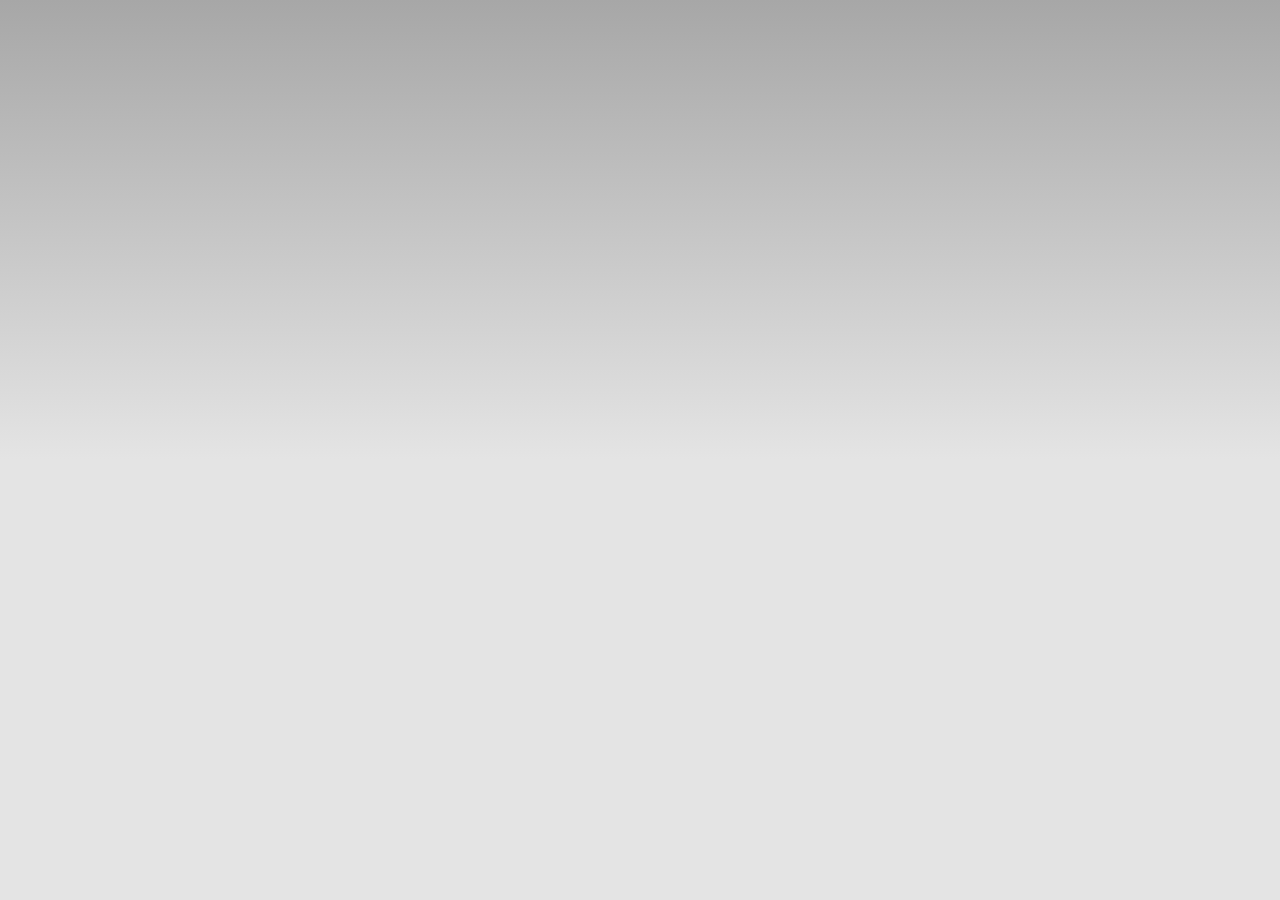
<file: www/index.html>
<!DOCTYPE html>
<html>
    <head>
	<meta charset="utf-8" />
	<meta name="format-detection" content="telephone=no" />
	<link rel="stylesheet" src="css/bootstrap.min.css" />
	<meta name="viewport" content="user-scalable=no, initial-scale=1, maximum-scale=1, minimum-scale=1, width=device-width, height=device-height" />
	<script type="text/javascript" src="http://maps.google.com/maps/api/js?sensor=true"></script>
	<!-- <link href='http://fonts.googleapis.com/css?family=Convergence|Bitter|Droid+Sans|Ubuntu+Mono' rel='stylesheet' type='text/css' /> -->
	<script type="text/javascript" src="js/gmaps.js"></script>
	<script type="text/javascript" src="js/jQuery.js"></script>
	<link rel="stylesheet" type="text/css" href="css/index.css" />
	</head>
	<body>
		<div id="json"></div>
		<div id="map-canvas"></div>
		<script type="text/javascript">
		$(document).ready(function(){
		html = $.ajax({
		url: "http://www.greenville.edu/JSONContent/?type=json&q=%2BstructureName%3ABuilding+%2B%28conhost%3A48190c8c-42c4-46af-8d1a-0cd5db894797+conhost%3ASYSTEM_HOST%29&limit=0",
		dataType:"html"
		});
		html.always( function(data) {
		
		var testing = data;
		
		}); 
});
		</script>
		<script type="text/javascript">
			var path =
				[[38.8933501072404,-89.41022515296936],
				[38.893300004672454,-89.41023722290998],
				[38.89324572685059,-89.41022783517838],
				[38.89324781445989,-89.40995961427694],
				[38.89335323864974,-89.40995693206793],
				[38.8933501072404,-89.41022515296936],
				[38.8933501072404,-89.41022515296936]];
			var map;
			$(document).ready(function(){
				map = new GMaps({
					el: '#map-canvas',
					lat: 38.893638,
					lng: -89.408745,
					zoomControl : true,
					zoomControlOpt: {
						style : 'SMALL',
						position: 'TOP_LEFT'
					},
				panControl : false,
				streetViewControl : false,
				mapTypeControl: true,
				overviewMapControl: true
				});
				map.drawOverlay({
					lat: 38.893638,
					lng: -89.408745,
					content: '<div class="overlay"><font size="6">Greenville College</font><div class="overlay_arrow above"></div></div>'
				});
				polygon = map.drawPolygon({
					paths: path, // pre-defined polygon shape
					strokeColor: '#BBD8E9',
					strokeOpacity: 1,
					strokeWeight: 3,
					fillColor: '#BBD8E9',
					fillOpacity: 0.6
				});
			});
		</script>
	</body>
</html>
</file>
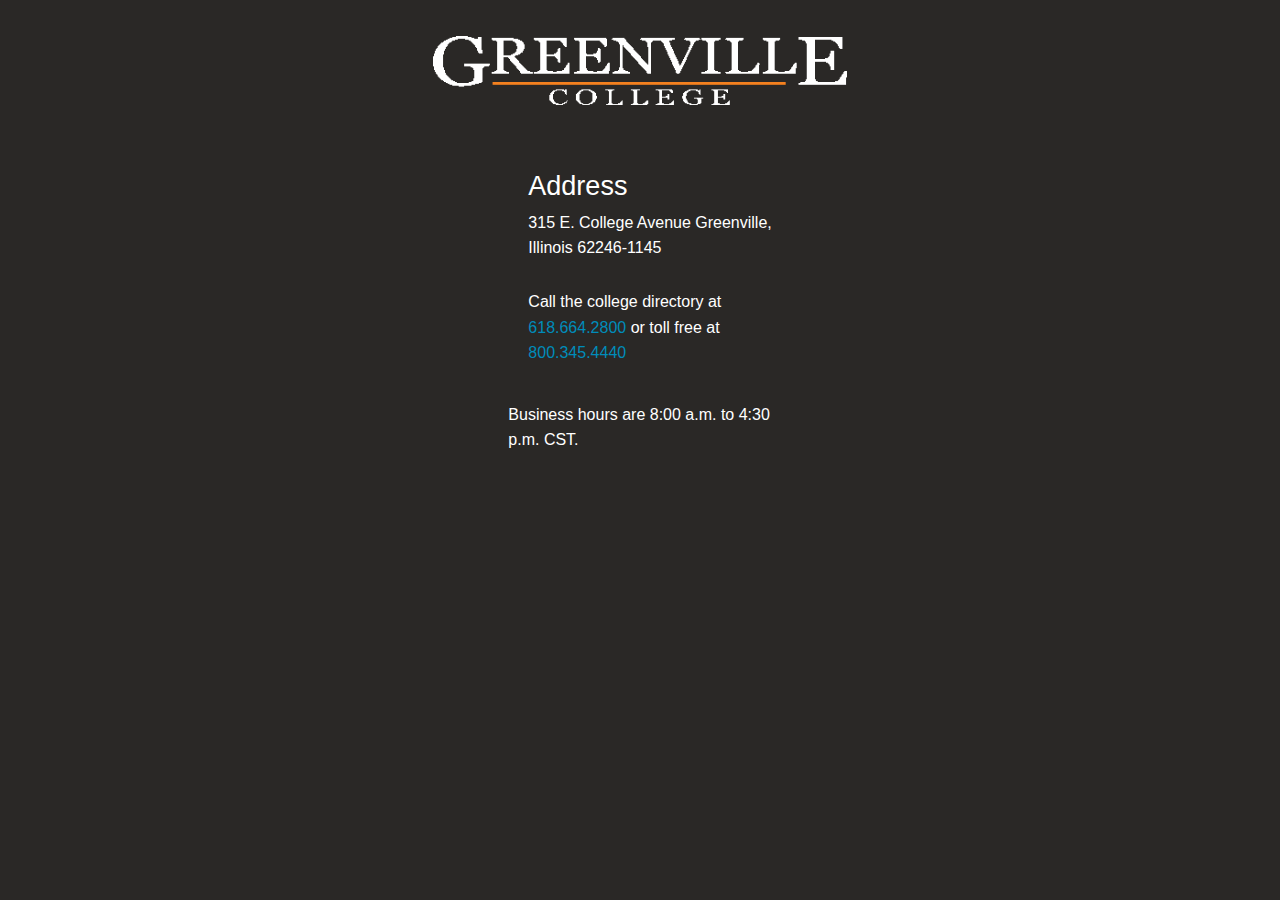
<file: www/ContactUs.html>
<!doctype html>
<html class="no-js" lang="en">
  <head>
    <meta charset="utf-8" />
    <meta name="viewport" content="width=device-width, initial-scale=1.0" />
    <title>GC Tour | Contact Us</title>
    <link rel="stylesheet" href="css/style.css" />
    <link rel="stylesheet" href="css/foundation.css" />
    <script src="js/vendor/modernizr.js"></script>
  </head>
  <body class="gcapp">
    <div class="row">
      <div class="small-12 small-centered text-center columns">
       <div class="large-6 small-centered text-left columns">
        <div class="panel">
			<img id="logo" src="img/GClogo.png" />
		</div>
		</div>
        <div class="row">
          <div class="large-4 small-centered text-left columns">
            <div class="callout panel">
                            <h3>Address</h3>
<p>
315 E. College Avenue
Greenville, Illinois 62246-1145</p>
            </div>
          </div>
        </div>
        <div class="row">
          <div class="large-4 small-centered text-left columns">
            <div class="callout panel">
<p>Call the college directory at <a href="tel:6186642800">618.664.2800</a> or toll free at <a href="tel:8003454440">800.345.4440</a></p>
            </div>
          </div>
        </div>
        <div class="row">
          <div class="large-4 small-centered text-left columns">
            <div class="panel">
              <p>Business hours are 8:00 a.m. to 4:30 p.m. CST.</p>
            </div>
          </div>
        </div>

    <script src="js/vendor/jquery.js"></script>
    <script src="js/foundation.min.js"></script>
    <script>
      $(document).foundation();
    </script>
  </body>
</html>
</file>
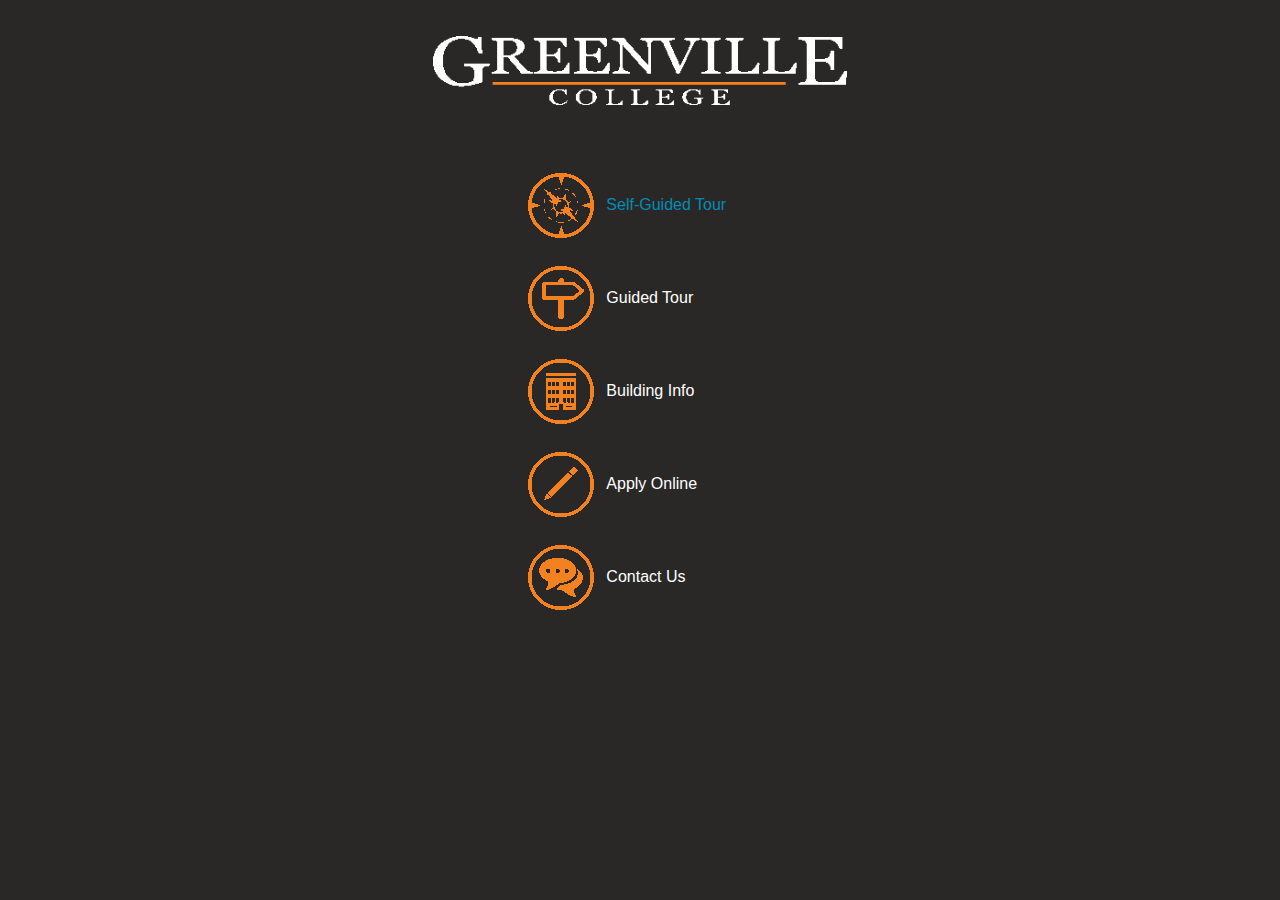
<file: www/home.html>
<!doctype html>
<html class="no-js" lang="en">
  <head>
    <meta charset="utf-8" />
    <meta name="viewport" content="width=device-width, initial-scale=1.0" />
    <title>GC Tour | Home</title>
    <link rel="stylesheet" href="css/style.css" />
    <link rel="stylesheet" href="css/foundation.css" />
    <script src="js/vendor/modernizr.js"></script>
  </head>
  <body class="gcapp">
    <div class="row">
      <div class="small-12 small-centered text-center columns">
       <div class="large-6 small-centered text-left columns">
        <div class="panel">
			<img id="logo" src="img/GClogo.png" />
		</div>
		</div>
        <div class="row">
          <div class="large-4 small-centered text-left columns">
            <div class="callout panel">
              <p><img class="main_nav" src="img/Compass.png" /><a href="index.html">Self-Guided Tour</a></p>
            </div>
          </div>
        </div>
        <div class="row">
          <div class="large-4 small-centered text-left columns">
            <div class="callout panel">
              <p><img class="main_nav" src="img/Sign.png" />Guided Tour</p>
            </div>
          </div>
        </div>
        <div class="row">
          <div class="large-4 small-centered text-left columns">
            <div class="callout panel">
              <p><img class="main_nav" src="img/Building.png" />Building Info</p>
            </div>
          </div>
        </div>
        <div class="row">
          <div class="large-4 small-centered text-left columns">
            <div class="callout panel">
              <p><img class="main_nav" src="img/Pencil.png" />Apply Online</p>
            </div>
          </div>
        </div>
        <div class="row">
          <div class="large-4 small-centered text-left columns">
            <div class="callout panel">
              <p><img class="main_nav" src="img/Chat.png" />Contact Us</p>
            </div>
          </div>
        </div>
    <script src="js/vendor/jquery.js"></script>
    <script src="js/foundation.min.js"></script>
    <script>
      $(document).foundation();
    </script>
  </body>
</html>
</file>
<file: www/css/style.css>
.gcapp {
background-color: #2a2826;
}
.main_nav {
padding-right: .75rem;
}
#logo{
padding: 1rem 0;
}
</file>
<file: www/css/index.css>
/*
 * Licensed to the Apache Software Foundation (ASF) under one
 * or more contributor license agreements.  See the NOTICE file
 * distributed with this work for additional information
 * regarding copyright ownership.  The ASF licenses this file
 * to you under the Apache License, Version 2.0 (the
 * "License"); you may not use this file except in compliance
 * with the License.  You may obtain a copy of the License at
 *
 * http://www.apache.org/licenses/LICENSE-2.0
 *
 * Unless required by applicable law or agreed to in writing,
 * software distributed under the License is distributed on an
 * "AS IS" BASIS, WITHOUT WARRANTIES OR CONDITIONS OF ANY
 * KIND, either express or implied.  See the License for the
 * specific language governing permissions and limitations
 * under the License.
 */
* {
    -webkit-tap-highlight-color: rgba(0,0,0,0); /* make transparent link selection, adjust last value opacity 0 to 1.0 */
}

body {
    -webkit-touch-callout: none;                /* prevent callout to copy image, etc when tap to hold */
    -webkit-text-size-adjust: none;             /* prevent webkit from resizing text to fit */
    -webkit-user-select: none;                  /* prevent copy paste, to allow, change 'none' to 'text' */
    background-color:#E4E4E4;
    background-image:linear-gradient(top, #A7A7A7 0%, #E4E4E4 51%);
    background-image:-webkit-linear-gradient(top, #A7A7A7 0%, #E4E4E4 51%);
    background-image:-ms-linear-gradient(top, #A7A7A7 0%, #E4E4E4 51%);
    background-image:-webkit-gradient(
        linear,
        left top,
        left bottom,
        color-stop(0, #A7A7A7),
        color-stop(0.51, #E4E4E4)
    );
    background-attachment:fixed;
    font-family:'HelveticaNeue-Light', 'HelveticaNeue', Helvetica, Arial, sans-serif;
    font-size:12px;
    height:100%;
    margin:0px;
    padding:0px;
    text-transform:uppercase;
    width:100%;
}

/* Portrait layout (default) */
.app {
    background:url(../img/logo.png) no-repeat center top; /* 170px x 200px */
    position:absolute;             /* position in the center of the screen */
    left:50%;
    top:50%;
    height:50px;                   /* text area height */
    width:225px;                   /* text area width */
    text-align:center;
    padding:180px 0px 0px 0px;     /* image height is 200px (bottom 20px are overlapped with text) */
    margin:-115px 0px 0px -112px;  /* offset vertical: half of image height and text area height */
                                   /* offset horizontal: half of text area width */
}

/* Landscape layout (with min-width) */
@media screen and (min-aspect-ratio: 1/1) and (min-width:400px) {
    .app {
        background-position:left center;
        padding:75px 0px 75px 170px;  /* padding-top + padding-bottom + text area = image height */
        margin:-90px 0px 0px -198px;  /* offset vertical: half of image height */
                                      /* offset horizontal: half of image width and text area width */
    }
}

h1 {
    font-size:24px;
    font-weight:normal;
    margin:0px;
    overflow:visible;
    padding:0px;
    text-align:center;
}

.event {
    border-radius:4px;
    -webkit-border-radius:4px;
    color:#FFFFFF;
    font-size:12px;
    margin:0px 30px;
    padding:2px 0px;
}

.event.listening {
    background-color:#333333;
    display:block;
}

.event.received {
    background-color:#4B946A;
    display:none;
}

@keyframes fade {
    from { opacity: 1.0; }
    50% { opacity: 0.4; }
    to { opacity: 1.0; }
}
 
@-webkit-keyframes fade {
    from { opacity: 1.0; }
    50% { opacity: 0.4; }
    to { opacity: 1.0; }
}
 
.blink {
    animation:fade 3000ms infinite;
    -webkit-animation:fade 3000ms infinite;
}

html, body, #map-canvas {
  height: 100%;
  margin: 0px;
  padding: 0px
}

@font-face {
  font-family: 'Bitter';
  font-style: normal;
  font-weight: 400;
  src: local('Bitter-Regular'), url(http://themes.googleusercontent.com/static/fonts/bitter/v5/SHIcXhdd5RknatSgOzyEkA.woff) format('woff');
}
@font-face {
  font-family: 'Convergence';
  font-style: normal;
  font-weight: 400;
  src: local('Convergence-Regular'), url(http://themes.googleusercontent.com/static/fonts/convergence/v3/INPSrw23F_B9ixE5wON7E4bN6UDyHWBl620a-IRfuBk.woff) format('woff');
}
@font-face {
  font-family: 'Droid Sans';
  font-style: normal;
  font-weight: 400;
  src: local('Droid Sans'), local('DroidSans'), url(http://themes.googleusercontent.com/static/fonts/droidsans/v4/s-BiyweUPV0v-yRb-cjciBsxEYwM7FgeyaSgU71cLG0.woff) format('woff');
}
@font-face {
  font-family: 'Ubuntu Mono';
  font-style: normal;
  font-weight: 400;
  src: local('Ubuntu Mono'), local('UbuntuMono-Regular'), url(http://themes.googleusercontent.com/static/fonts/ubuntumono/v4/ViZhet7Ak-LRXZMXzuAfkYbN6UDyHWBl620a-IRfuBk.woff) format('woff');
}
</file>
